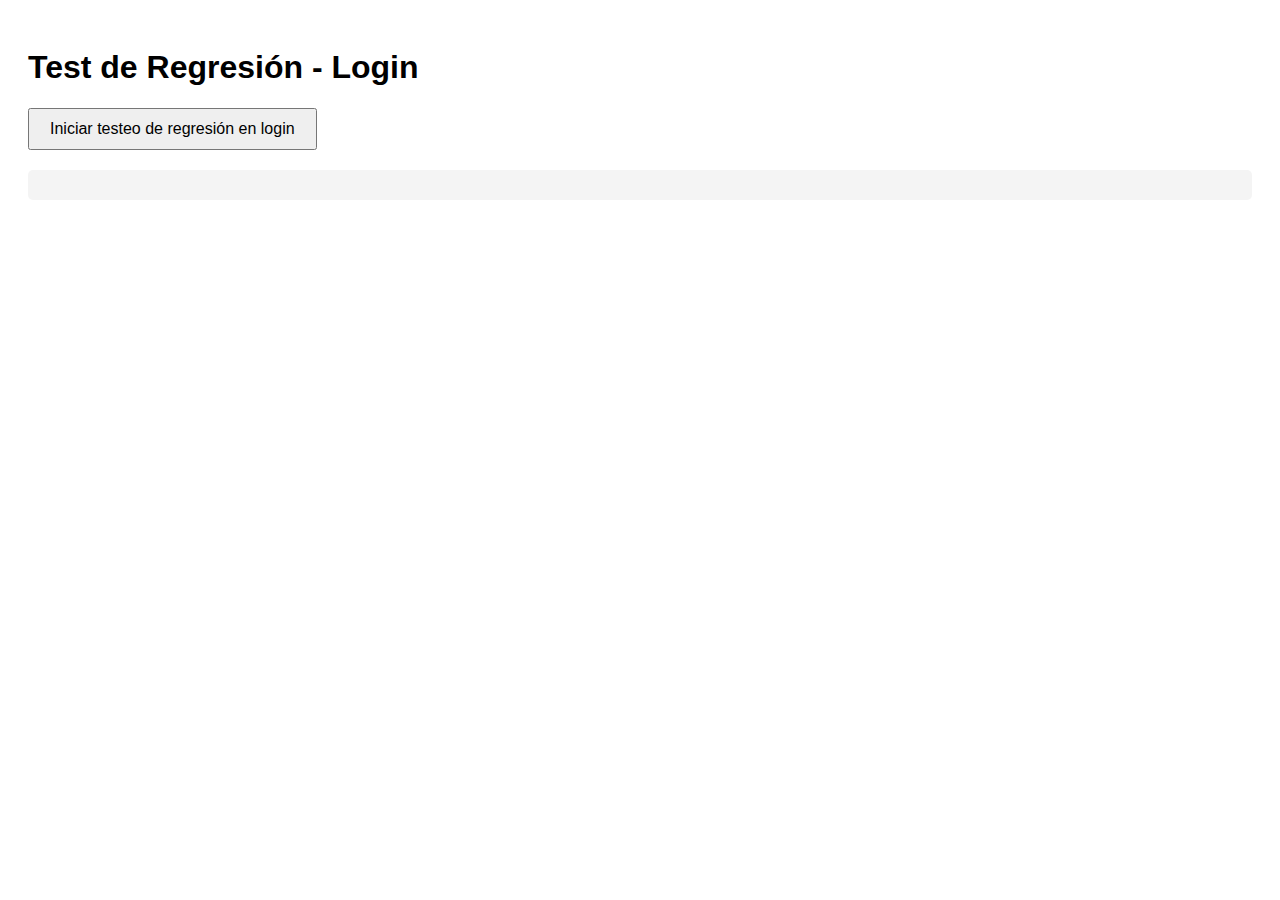
<file: regresion/templates/index.html>
<!DOCTYPE html>
<html lang="es">
<head>
    <meta charset="UTF-8">
    <title>Test de Regresión Login</title>
    <style>
        body { font-family: Arial, sans-serif; padding: 20px; }
        #resultado { white-space: pre-wrap; background: #f4f4f4; padding: 15px; border-radius: 5px; margin-top: 20px; max-height: 400px; overflow-y: auto;}
        #capturas img { max-width: 200px; margin: 5px; border: 1px solid #ccc; }
        #loading { display: none; font-weight: bold; color: #007bff; }
        button { padding: 10px 20px; font-size: 16px; cursor: pointer; }
    </style>
</head>
<body>
    <h1>Test de Regresión - Login</h1>
    <button id="startTestBtn">Iniciar testeo de regresión en login</button>
    <div id="loading">Ejecutando test, por favor espere...</div>
    <div id="resultado"></div>
    <div id="capturas"></div>

<script>
    const btn = document.getElementById("startTestBtn");
    const loading = document.getElementById("loading");
    const resultadoDiv = document.getElementById("resultado");
    const capturasDiv = document.getElementById("capturas");

    btn.addEventListener("click", () => {
        btn.disabled = true;
        resultadoDiv.textContent = "";
        capturasDiv.innerHTML = "";
        loading.style.display = "block";

        fetch("/run_test", { method: "POST" })
        .then(res => res.json())
        .then(data => {
            if (data.status === "started") {
                // Empezar a chequear resultado cada 2 seg
                const intervalId = setInterval(() => {
                    fetch("/get_results")
                    .then(res => res.json())
                    .then(r => {
                        if (r.status === "finished") {
                            clearInterval(intervalId);
                            loading.style.display = "none";
                            btn.disabled = false;
                            resultadoDiv.textContent = r.resultados;
                            capturasDiv.innerHTML = "";
                            r.capturas.forEach(url => {
                                const img = document.createElement("img");
                                img.src = "/" + url.replace(/\\/g, "/");
                                capturasDiv.appendChild(img);
                            });
                        }
                    });
                }, 2000);
            } else {
                alert("El test ya está en ejecución, espere por favor.");
                btn.disabled = false;
                loading.style.display = "none";
            }
        });
    });
</script>
</body>
</html>
</file>
